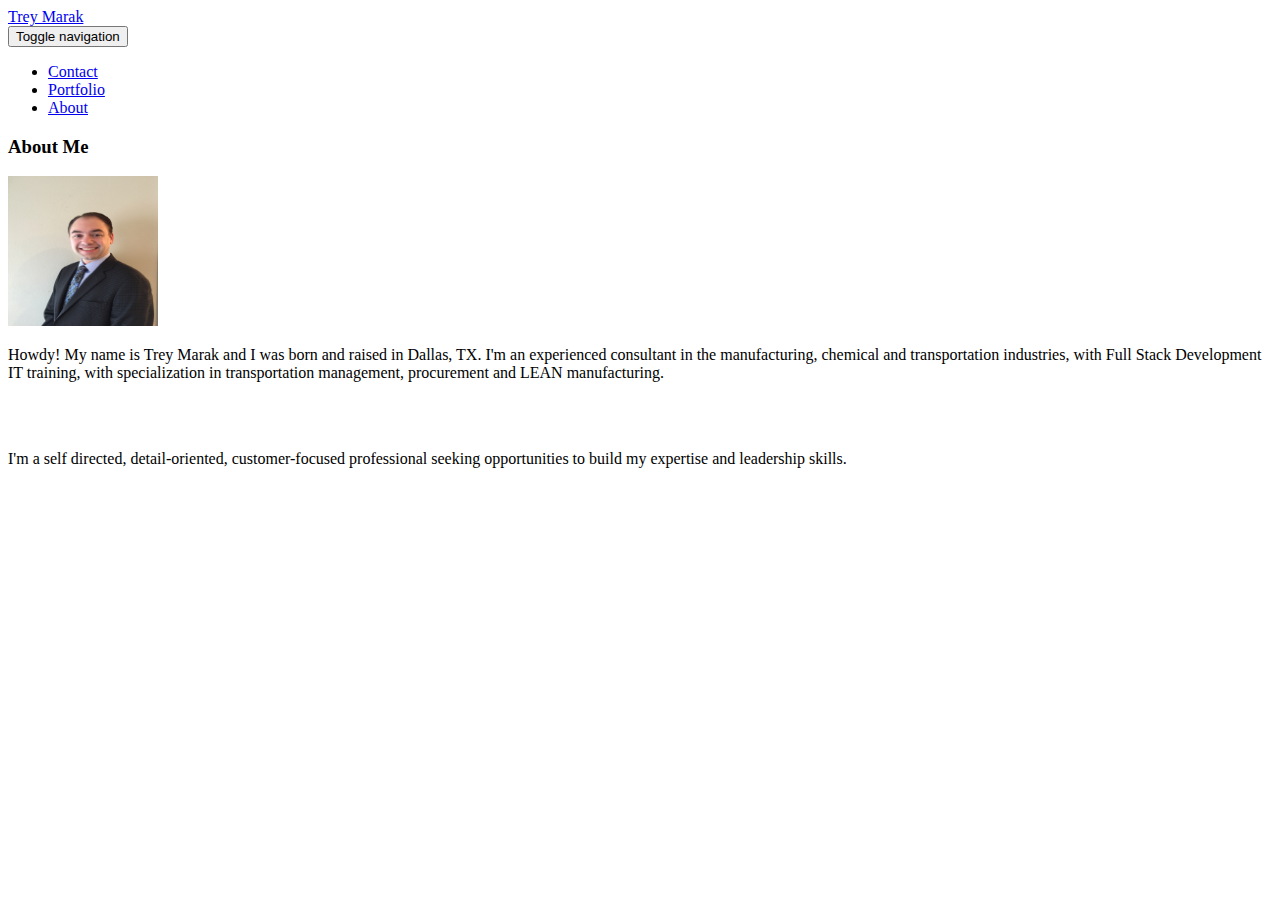
<file: index.html>
<!DOCTYPE html>
<html lang="en-us">

<head>

  <meta charset="UTF-8">
  <title>Trey Marak Bootstrap Portfolio</title>

 
  <link rel="stylesheet" href="https://stackpath.bootstrapcdn.com/bootstrap/4.1.1/css/bootstrap.min.css" integrity="sha384-WskhaSGFgHYWDcbwN70/dfYBj47jz9qbsMId/iRN3ewGhXQFZCSftd1LZCfmhktB" crossorigin="anonymous">
  <script src="https://stackpath.bootstrapcdn.com/bootstrap/4.1.1/js/bootstrap.min.js" integrity="sha384-smHYKdLADwkXOn1EmN1qk/HfnUcbVRZyYmZ4qpPea6sjB/pTJ0euyQp0Mk8ck+5T" crossorigin="anonymous"></script>

</head>

<body>           

<nav class="navbar navbar-expand-lg navbar-light navbar-fixed-top">
 <div class="container">
  <div class="header">
   <a class="navbar-brand bg-info text-white col align-self-right" href="index.html" id="logo">Trey Marak</a>
  </div>
  <button class="navbar-toggler collapsed ml-auto" data-toggle="collapse" data-target="#page-nav-collapse" aria-expanded="false">
   <span class="sr-only">Toggle navigation</span>
   <span class="icon-bar"></span>
   <span class="icon-bar"></span>
   <span class="icon-bar"></span>
  </button>

<div class="collapse navbar-collapse" id="page-nav-collapse">
  <ul class="nav navbar-nav ml-auto">
    <li>
      <a class="nav-link" href="contact.html">Contact</a>
    </li>
    <li>
      <a class="nav-link" href="portfolio.html">Portfolio</a>
    </li>
    <li>
      <a class="nav-link" href="index.html">About</a>
    </li>
  </ul>
  </div>

 </div>

</nav>

<div class="d-flex p-3 bd-highlight bg-secondary"></div>

<div class="d-flex p-2 bd-highlight bg-secondary"></div>


<div class="container-fluid">
        <div class="row">

         <div class="col-md-3 bg-secondary">

         </div>
         <div class="col-md-6 text-secondary">
            <h3 class="text-info">About Me</h3>
            <div class="d-flex p-1 bd-highlight bg-secondary"></div>
            <div class="d-flex p-4 bd-highlight bg-white"></div>
           <img src="images/IMG_3051.jpg" alt="Trey's Photo" class="rounded float-left" width="150" height="150">
          <p>Howdy! My name is Trey Marak and I was born and raised in Dallas, TX. I'm an experienced consultant in the manufacturing, chemical and transportation industries, with Full Stack Development IT training, with specialization in transportation management, procurement and LEAN manufacturing.  </p>
          <br>
             </br>
    <p>I'm a self directed, detail-oriented, customer-focused professional seeking opportunities to build my expertise and leadership skills.</p>
     
               </div>
               <div class="col-md-3 bg-secondary">
      
        </div>

        </div>

</div>


</div>



<div class="d-flex p-5 bd-highlight bg-secondary"></div>



<div class="d-flex p-1 bd-highlight bg-info"></div>

<div class="d-flex p-5 bd-highlight bg-dark"></div>

</body>
</html>
</file>
